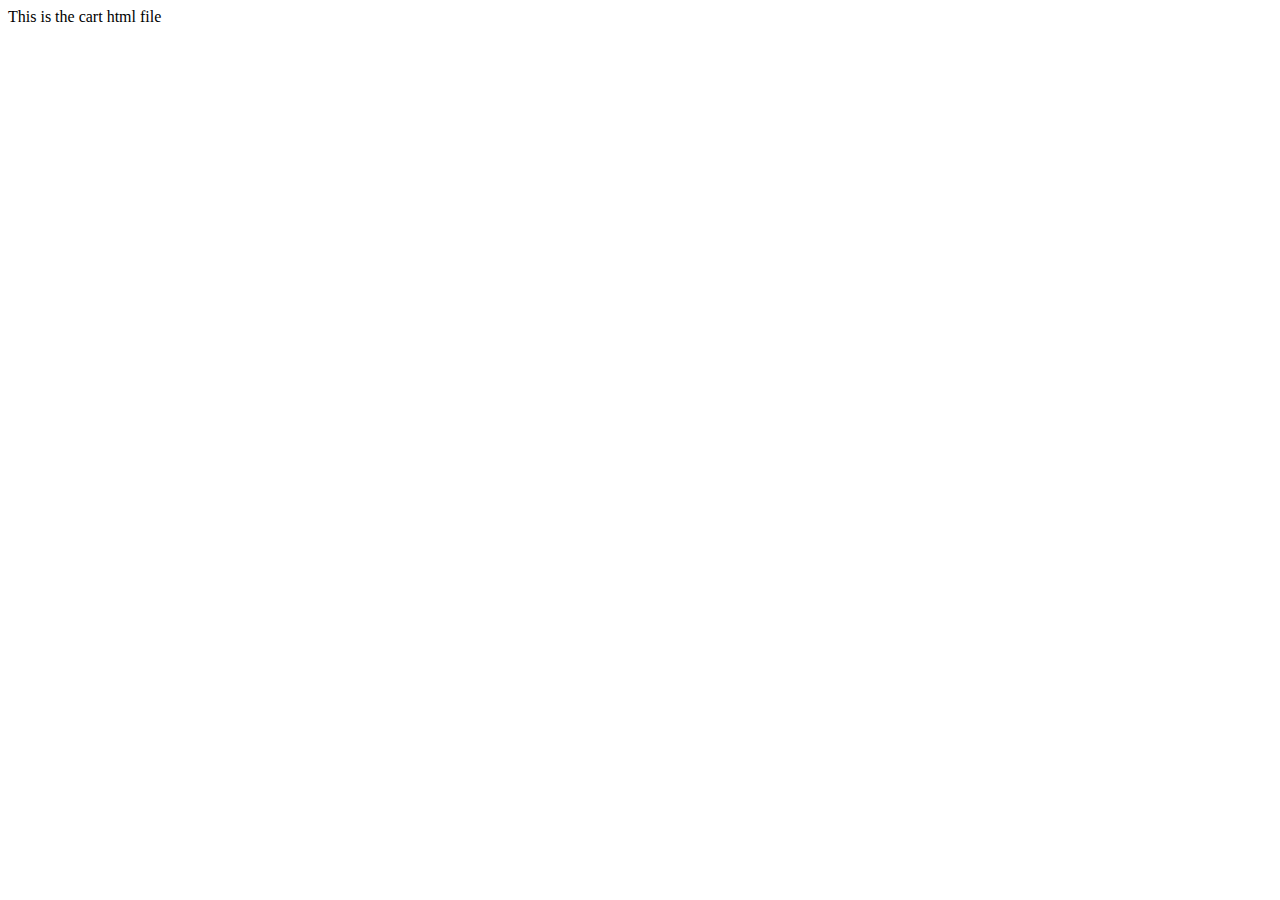
<file: E_commerce/templates/cart.html>
<!DOCTYPE html>
<html lang="en">
<head>
    <meta charset="UTF-8">
    <meta http-equiv="X-UA-Compatible" content="IE=edge">
    <meta name="viewport" content="width=device-width, initial-scale=1.0">
    <title>Document</title>
</head>
<body>
    This is the cart html file
</body>
</html>
</file>
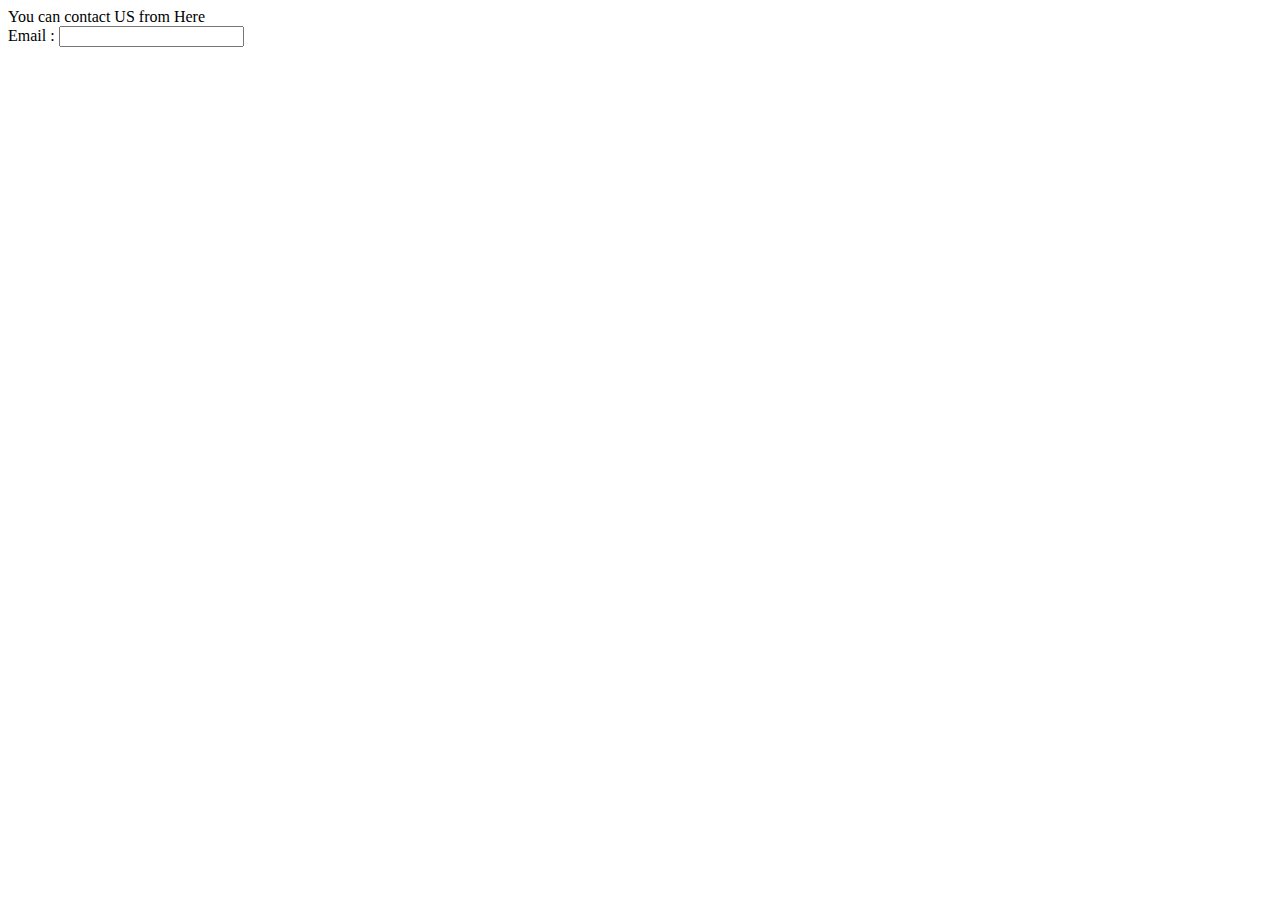
<file: E_commerce/templates/contact.html>
<!DOCTYPE html>
<html lang="en">
<head>
    <meta charset="UTF-8">
    <meta http-equiv="X-UA-Compatible" content="IE=edge">
    <meta name="viewport" content="width=device-width, initial-scale=1.0">
    <title>Document</title>
</head>
<body>
    You can contact US from Here
    <form action="">
        Email : <input type="email" name="eMAIL" id="01">
    </form>
</body>
</html>
</file>
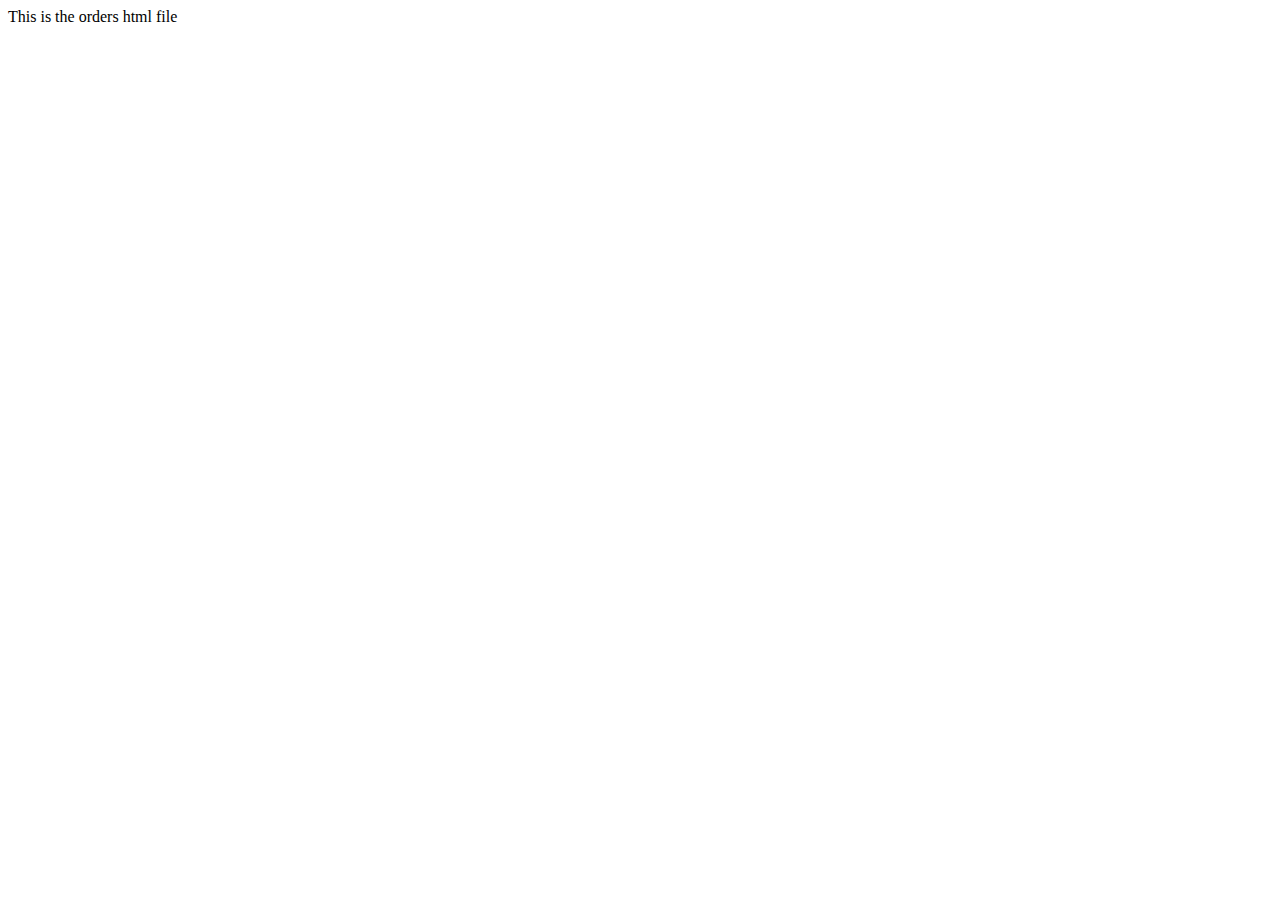
<file: E_commerce/templates/orders.html>
<!DOCTYPE html>
<html lang="en">
<head>
    <meta charset="UTF-8">
    <meta http-equiv="X-UA-Compatible" content="IE=edge">
    <meta name="viewport" content="width=device-width, initial-scale=1.0">
    <title>Document</title>
</head>
<body>
    This is the orders html file
</body>
</html>
</file>
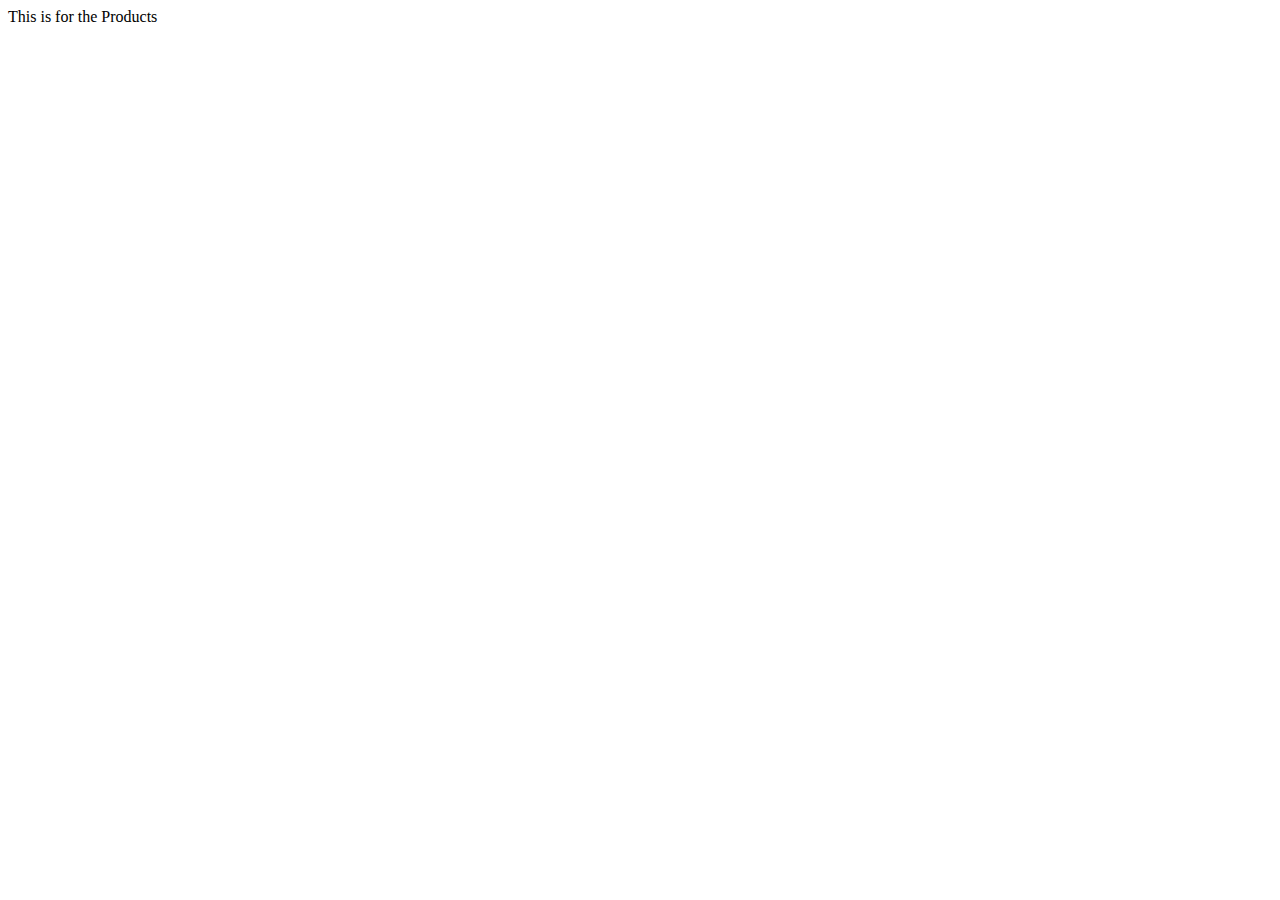
<file: E_commerce/templates/product.html>
<!DOCTYPE html>
<html lang="en">
<head>
    <meta charset="UTF-8">
    <meta http-equiv="X-UA-Compatible" content="IE=edge">
    <meta name="viewport" content="width=device-width, initial-scale=1.0">
    <title>Document</title>
</head>
<body>
    This is for the Products
</body>
</html>
</file>
